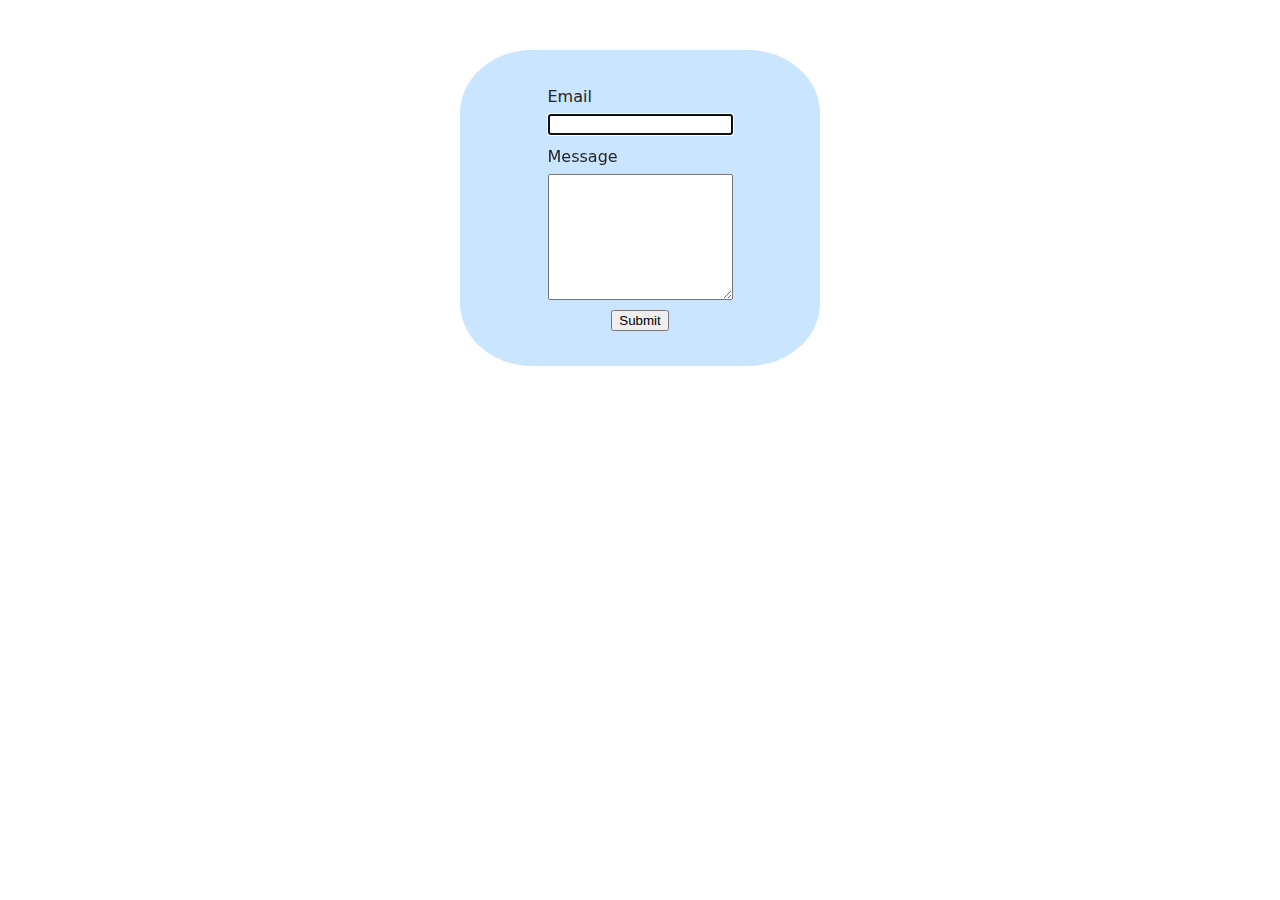
<file: src/02-form.html>
<!DOCTYPE html>
<html lang="en">
  <head>
    <meta charset="UTF-8" />
    <link rel="icon" type="image/svg+xml" href="/favicon.svg" />
    <meta name="viewport" content="width=device-width, initial-scale=1.0" />
    <title>Feedback Form</title>
    <link rel="stylesheet" href="./css/styles.css" />
    <link rel="stylesheet" href="./css/02-form.css" />
    <script src="./js/02-form.js" type="module" defer></script>
  </head>
  <body>
    <load src="./partials/header.html" icon-path="img/sprite.svg#logo" />
    <div class="icerici">
      <form class="feedback-form" autocomplete="off">
        <label>
          Email
          <input type="email" name="email" class="email-input" autofocus />
        </label>
        <label>
          Message
          <textarea name="message" rows="8" class="message-input"></textarea>
        </label>
        <button type="submit">Submit</button>
      </form>
    </div>
  </body>
</html>
</file>
<file: src/css/02-form.css>
.icerici {
  display: flex;
  width: 360px;
  margin: 50px auto auto auto;
  padding: 35px 0px;
  justify-content: center;
  border-radius: 20%;
  background-color: rgb(202, 229, 255);
}

.feedback-form {
  display: flex;
  flex-direction: column;
  align-items: center;
  gap: 10px;
}

.feedback-form label {
  display: flex;
  flex-direction: column;
  align-items: stretch;
  width: 100%;
  gap: 5px;
}
</file>
<file: src/css/styles.css>
/**
  |============================
  | include css partials with
  | default @import url()
  |============================
*/
/* Common styles */
@import url('./reset.css');
@import url('./base.css');
@import url('./container.css');
@import url('./animations.css');

/* Sections style */
@import url('./header.css');
@import url('./vite-promo.css');
@import url('./badges.css');
@import url('./back-link.css');
@import url('./footer.css');
</file>
